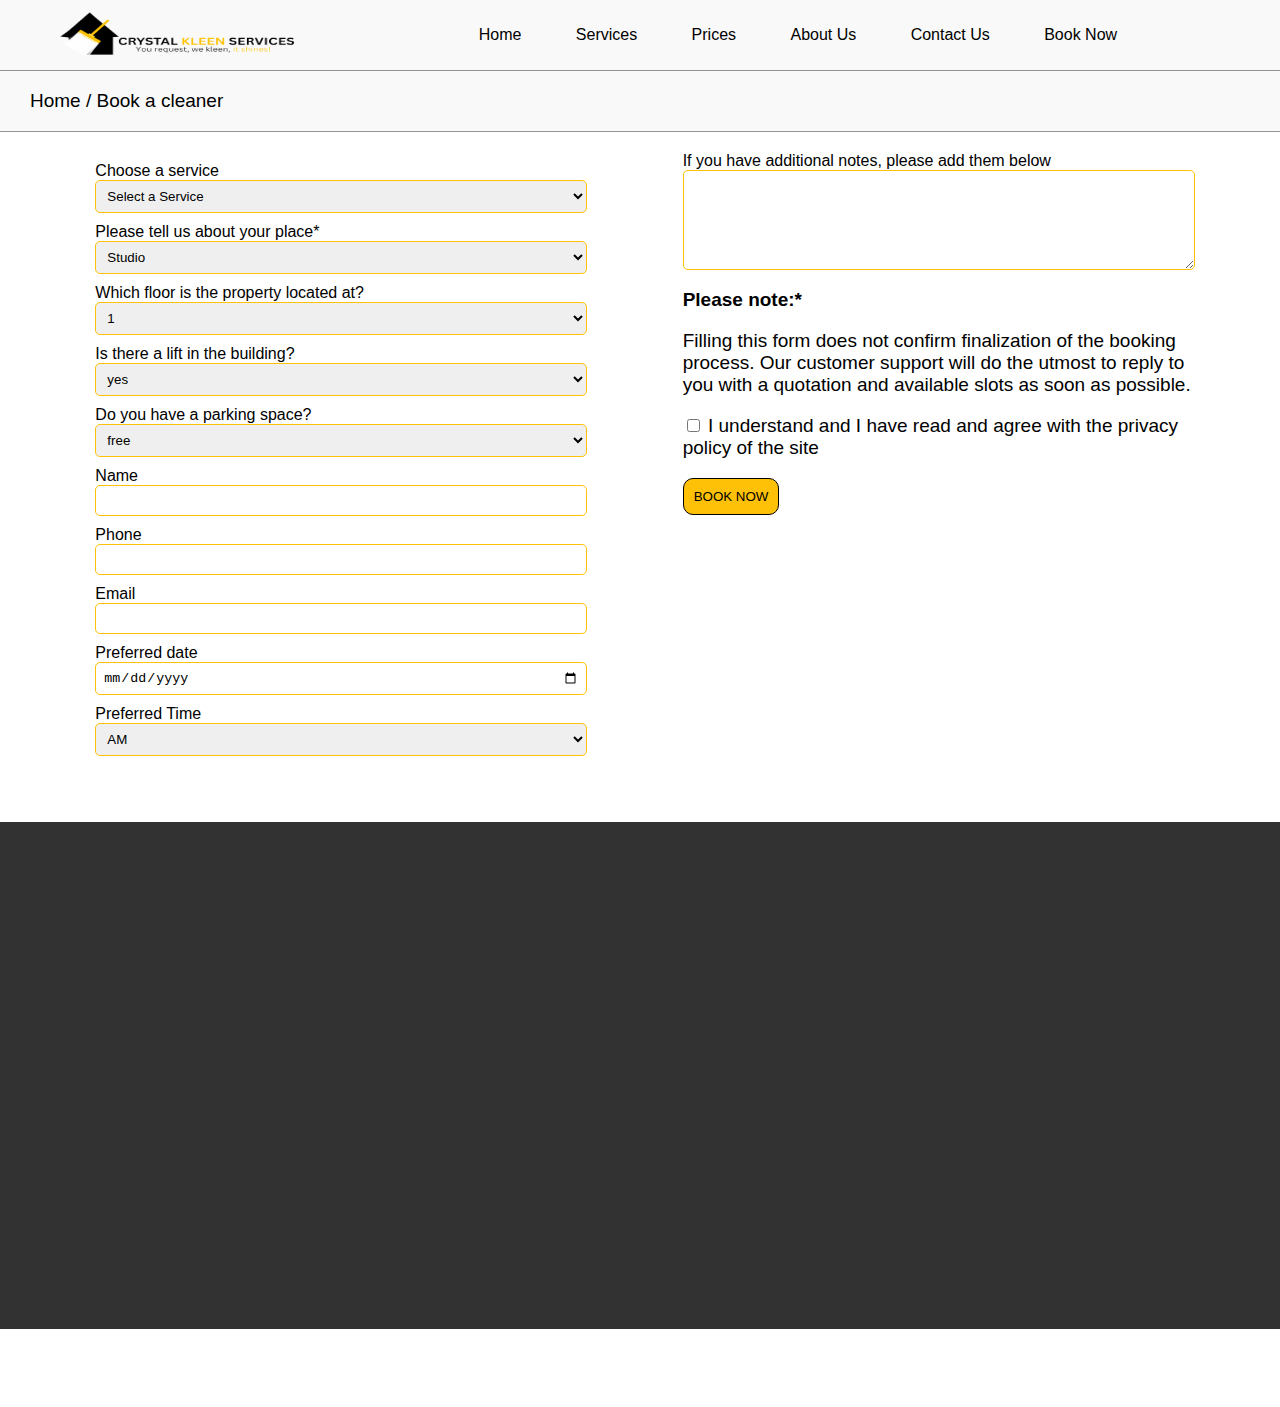
<file: book.html>
<html lang="en">
<head>
    <meta charset="UTF-8">
    <meta name="viewport" content="width=device-width, initial-scale=1.0">
    <title>The Happy House Cleaning Service</title>
    <link rel="stylesheet" href="style.css">
     <link rel="shortcut icon" href="images/logo.png">
</head>
<body>
    
    <header>
        <div id="head1">
<img src="images/logo.png" alt="" id="img">
        </div>
        <div id="head2">
            <div class="head2">
                <ul >
                    <a href=""></a>
                                        <li><a href="index.html">Home</a></li>
                    <li><a href="services.html">Services</a></li>
                    <li><a href="prices.html">Prices</a></li>
                    <li><a href="about.html">About Us</a></li>
                    <li><a href="contact.html">Contact Us</a></li>
                    <li><a href="book.html">Book Now</a></li>
                    <li></li>
                 </ul>
            </div>

        </div>
        
    </header>
    <div id="side">
        <div id="underNav">
<img src="images/logo.png" alt="">        
        </div>

        <div onclick="openNav()">
         <div class="container" onclick="myFunction(this)" id="sideNav">
             <div class="bar1"></div>
             <div class="bar2"></div>
             <div class="bar3"></div>
           </div>
         </div>
       </div>

       <div id="mySidenav" class="sidenav">
        <div style="text-align: center;margin-bottom: 40px;">
          <img src="images/logo.png" alt="" id="img"> 
        </div>
        <a href="index.html">Home</a>
        <a href="services.html">Services</a>
        <a href="prices.html">Prices</a>
        <a href="about.html">About Us</a>
        <a href="contact.html">Contact Us</a>
        <a href="book.html">Book Now</a>
         </div>
       
       
      </div>
      <div style="background-color: #f9f9f9;border-top: 1px solid rgb(151, 148, 148);border-bottom: 1px solid rgb(151, 148, 148);padding-left: 30px;">
        <p>Home / Book a cleaner</p>
      </div>
<div id="talk2" style="background-color: #fff;margin-top: 20px;">
<div>
 <form action="">
    <label for="">Choose a service</label><br>
    <select name="cleaning-services" id="cleaning-services">
      <option value="">Select a Service</option>
      <option value="antiviral-sanitisation">Antiviral Sanitisation</option>
      <option value="end-of-tenancy-cleaning">End of Tenancy Cleaning</option>
      <option value="one-off-deep-cleaning">One Off Deep Cleaning</option>
      <option value="carpet-cleaning">Carpet Cleaning</option>
      <option value="rug-cleaning">Rug Cleaning</option>
      <option value="upholstery-cleaning">Upholstery Cleaning</option>
      <option value="oven-cleaning">Oven Cleaning</option>
      <option value="window-cleaning">Window Cleaning</option>
      <option value="after-builders-cleaning">After Builders Cleaning</option>
      <option value="domestic-cleaning">Domestic Cleaning</option>
      <option value="all-cleaning-services">ALL Cleaning Services</option>
  </select><br>

  <label for="">Please tell us about your place*</label><br>
  <select name="" id="">
    <option value="">Studio</option>
    <option value="">House/Flat</option>
  </select><br>
<label for="">Which floor is the property located at?</label><br>
<select name="" id="">
  <option value="1">1</option>
  <option value="2">2</option>
  <option value="3">3</option>
  <option value="4">4</option>
  <option value="5">5</option>
  <option value="6">6</option>
  <option value="7">7</option>
  <option value="8">8</option>
  <option value="9">9</option>
  <option value="10">10</option>
  <option value="11">11</option>
  <option value="12">12</option>
  <option value="13">13</option>
  <option value="14">14</option>
  <option value="15">15</option>
  <option value="16">16</option>
  <option value="17">17</option>
  <option value="18">18</option>
  <option value="19">19</option>
  <option value="20">20</option>
</select><br>
<label for="">Is there a lift in the building?</label><br>
<select name="" id="">
  <option value="yes">yes</option>
  <option value="no">no</option>
</select><br>
<label for="">Do you have a parking space?</label><br>
<select name="" id="">
  <option value="free">free</option>
  <option value="paid">paid</option>
  <option value="permit">permit</option>
  <option value="I dont know">I dont know</option>
</select><br>

<label for="">Name</label><br>
<input type="text" name="" id=""><br>
<label for="">Phone</label><br>
<input type="phone" name="" id=""><br>
<label for="">Email</label><br>
<input type="email" name="" id=""><br>
<label for="">Preferred date</label><br>
<input type="date"><br>
<label for="">Preferred Time</label><br>
<select name="" id="">
  <option value="AM">AM</option>
  <option value="PM">PM</option>
  <option value="Flexible">Flexible</option>
</select><br>
</div>
<div>

<label for="">If you have additional notes, please add them below
</label><br>
<textarea name="" id=""></textarea>

<p><b>Please note:*</b></p>
<p>Filling this form does not confirm finalization of the booking process. Our customer support will do the utmost to reply to you with a quotation and available slots as soon as possible.
</p>

<p><input type="checkbox" name="" id="">
I understand and
  I have read and agree with the privacy policy of the site</p>
  <button><a href="book.html">BOOK NOW</a></button>
</div>
</div>

 </form>



 <footer>
  <div>
    <h3>USEFUL LINKS</h3>
    <ul id="ul">
      <li><a href="index.html">Home</a></li>
      <li><a href="contact.html">Contact Us</a></li>
      <li><a href="about.html">About Us</a></li>
      <li><a href="contact.html">Get a Quote</a></li>
      <li><a href="book.html">Book a Cleaner</a></li>
    </ul>
  </div>
  <div>
    <h3>OUR SERVICES</h3>
    <ul id="ul">
      <li><a href="antiviralSanitisation.html">Antiviral Sanitisation</a></li>
      <li><a href="end_of_tenancy.html">End of Tenancy Cleaning</a></li>
      <li><a href="one-off-cleaning.html">One Off Deep Cleaning</a></li>
      <li><a href="carpetCleaning.html">Carpet Cleaning</a></li>
      <li><a href="rugcleaning.html">Rug Cleaning</a></li>
      <li><a href="UpholsteryCleaning.html">Upholstery Cleaning</a></li>
      <li><a href="oven-cleaning.html">Oven Cleaning</a></li>
      <li><a href="windows_cleaning.html">Window Cleaning</a></li>
      <li><a href="after_builders.html">After Builders Cleaning</a></li>
      <li><a href="domestic_cleaning.html">Domestic Cleaning</a></li>
      <li><a href="services.html">ALL Cleaning Services</a></li>
    </ul>
  </div>

  <div>
    <h3>The Happy House Cleaning</h3>
   <p>Address</p> 
<p>69 Hazelwood Avenue, Morden, London, GB, SM4 5RS</p>
<p>Phone: <span style="color: yellow;">020 7101 4326</span>  </p>
<p>office@thehappyhousecleaning.co.uk</p>
  </div>

  <div>
    <h3>Customers first
    </h3>
  <p>We at The Happy House Cleaning provide high-quality cleaning services to residents and business owners in London.</p>  
<p>Our local cleaners are vetted and insured, trained to deal with any task – from carpet or domestic cleaning to end of tenancy cleaning. Our simple booking process allows you to get a cleaner fast and easy. Emergency booking and same day cleaning now available!
  </p>
  <img src="images/HH_T-footer_pic-300x68.png" alt="">
</div>

</footer>
      <div style="background-color:#f9f9f9 ;padding: 20px;text-align: center;">
        © Copyright 2023 | thehappyhousecleaning.co.uk | All Rights Reserved | Terms & Conditions | Privacy Policy
      </div>
    <script src="script.js"></script>
</body>
</html>
</file>
<file: style.css>
header{
    display: flex;flex-direction: row;justify-content: center;
    position: sticky;top: 0;z-index: 10000;background-color: #f9f9f9;
}
header>div{
    text-align: center;margin: 10px;
}
#head1{
    width: 20%;
}
#head1 img{
    width: 250px !important;
}
#head2{
    width: 70%;
}
#head1 img{
    width: 100%;height: 50px;
}
.head2>ul>li{
    list-style-type: none;padding: 0;
}
.head2>ul{
    display: flex;flex-direction: row;justify-content: space-evenly;
   
}

.head2>ul li>a{
    text-decoration: none;color: #000000;font-size: 16px;font-weight: 500;
}
.head2 a:hover{
    transition: 0.5s;background-color: #ffc107;padding: 10px;border-radius: 6px;
}
 header a:hover{
  transition: 0.5s;background-color: #ffc107;padding: 10px;border-radius: 6px;
}
.head1>ul{
    display: flex;flex-direction: row;justify-content: end;
}
.head1>ul li{
    margin-right: 30px;list-style-type: none;
}
.head1 a{
    color: #747474;text-decoration: none;font-weight: 500;
}
body{
    margin: 0;padding: 0;
    font-family: 'Segoe UI', Tahoma, Geneva, Verdana, sans-serif;background-color: #fff;
}
#side{
    background-color: #fff;
   padding: 20px;
    display: none;z-index: 10000;

}
#side img{
    display: none;
}
.container {
    display: none;
  }
  
  .bar1, .bar2, .bar3 {
    width: 20px;
    height: 5px;
    background-color: #000000;
    margin: 6px 0;
    transition: 0.4s;
  }
  
  .change .bar1 {
    transform: translate(0, 11px) rotate(-45deg);
  }
  
  .change .bar2 {opacity: 0;}
  
  .change .bar3 {
    transform: translate(0, -11px) rotate(45deg);
  }
.sidenav{
    display: none;
}
.sidenav{
    display: none;
}

#underNav{
    display: none;
}

div{
    opacity: 0;
    transform: translateY(20px);
    transition: opacity 0.7s ease-out, transform 0.7s ease-out;
  }

  div.visible {
    opacity: 1;
    transform: translateY(0);
}
p,h1,h2,h3{
    color: #000000;
}
p{
    font-size: 19px;
}
#begining{
    text-align: center;padding: 20px;padding-left: 30px;padding-right: 30px;
}
#begining h1{
    font-weight: 400;
}
#services1 { 
    display: flex;
    flex-direction: row;
    align-items: center;
    justify-content: center;
    flex-wrap: wrap;
}

#services1 > a {
    width: 25%;
    margin: 10px;
    text-align: center;
    text-decoration: none;
    box-shadow: 0px 0px 22px 0px #00000029;
    background-color: #fff;
    border-radius: 5px;
    height: auto;
    font-weight: 700;
    transition: transform 0.3s ease, box-shadow 0.3s ease;
}

#services1 > a:hover {
    transform: scale(1.05);
    box-shadow: 0 12px 24px rgba(0, 0, 0, 0.2);
}

#services1 img{
    width: 100%;
}
#services{
    display: flex;flex-direction: row;align-items: center;justify-content: center;flex-wrap: wrap;
}
#services>a{
    width:20%;margin: 10px;text-align:center;text-decoration: none;
    box-shadow: 0px 0px 5px 0px #00000029;background-color: #fff;
border-radius: 5px;height: auto;font-weight: 700;
}

#services img{
    width: 100%;
}
#services p{
    font-size: 17px !important;
}
#services1 p{
    font-size: 17px !important;
}
#talk ul li{
    color: #747474;
}
button{
    background-color: #ffc107;padding: 10px;border: 1px solid black;border-radius: 10px;
}
.btn{
    background-color: #f7f7f7;padding: 10px;border: 1px solid #dee2e6;  
}
#talk{
    display: flex;flex-direction: row;justify-content: space-evenly;align-items: center;
    background-color: #f7f7f7;margin: 20px;border-radius: 10px;
}
#talk>div{
    width: 40%;padding: 20px;
}
#talk img{
    width: 100%;border-radius: 7px;
}
#talk h2{
    color: #000000;
}
#img{
    width: 200px;
}
#bg{
    height: 350px;
    background-image:url(images/slider-iinternal-antiviral-disinfect-1536x240.jpg);
    background-size: cover;
    background-position: center;
    background-repeat: no-repeat;
    position:relative;
  }
  #bg1{
    height: 250px;
    background-image:url(images/Group\ 1.png);
    background-size: cover;
    background-position: center;
    background-repeat: no-repeat;
    position:relative;
  }
  .bgcover{
    position:absolute;
    top:0;
    left:0;
    bottom: 0;
    right:0;
    background-color: #000000d5;
    padding: 40px;
    padding-top: 5%;text-align: center;
  }
#bg h1{
    color: #ece8e8;
}
#bg p{
    color: #ece8e8;
}

  #slidingDiv {
    position: relative;
        left: -100%;
      transition: left 1s ease-in-out;
    }
footer{
    display: flex;flex-direction: row;justify-content: space-evenly;
    background-color: #333232;margin-top: 30px;color: #fff;
}
footer>div{
    margin: 20px;width: 30%;
}
footer h3{
    font-weight: 400;color: #ffc107;
}
footer p{
    color: #fff;
}
footer img{
    width: 300px
}
#ul {
    list-style: none; /* Remove default bullets */
    padding: 0;
  }
  #ul li{
    line-height: 30px;border-bottom: 1px solid #ffc107;
  }
  #ul a{
    text-decoration: none;color: #fff;
  }
  #ul li::before {
    content: '>'; /* Add the greater-than sign */
    margin-right: 8px; /* Add some spacing */
    color: #ffffff; /* Customize the color if needed */

  }
  #show{
    background-color: #ffc107;padding: 10px;border-radius: 6px;
  }

  #contact1{
    display: flex;flex-direction: row;justify-content: center;flex-wrap: wrap;padding: 20px;
  }
  #contact1>div{
    width: 30%;
  }
  #contact1 img{
    width:300px;
  }
  #contact1 ul li{
    color: #747474;
  }
  #contact1 a{
    color: #ffc107;text-decoration: none;
  }
  #talk2{
    display: flex;flex-direction: row;justify-content: space-evenly;
    background-color: #f7f7f7;
}
#talk2>div{
    width: 40%;
}

#talk2 form{
    padding: 10px;
}
#talk2 form input,select{
    width: 100%;padding: 7px;margin-bottom: 10px;border: 1px solid #ffc107;
    border-radius: 5px;
}

#talk2 textarea{
    height: 100px;width: 100%;border: 1px solid #ffc107;
    border-radius: 5px;
}
button a{
    text-decoration: none;color: #000000;
}
.content {
    display: none;
    opacity: 0;
    transition: opacity 1s ease-in-out; /* Smooth fade-in transition */
  }
  .content.visible {
    display: block;
    opacity: 1; /* Fully visible when the class is added */
  }
  #uppest{text-align: center;padding: 20px;}
  #uppest h2{color: #ffc107;}
  #uppest p{color: #000000;}
  #uppest ul li{list-style-type: none;}
  #scrollToTopBtn {
    position: fixed;
    bottom: 80px;
    right: 20px;
    display: none;
    background-color: #ffc107;
    color: white;
    padding: 10px 15px;
    border: none;
    border-radius: 5px;
    cursor: pointer;
    font-size: 16px;
  }
  
.testimonial-container {
    max-width: 600px;
    margin: 50px auto;
    position: relative;
    padding: 20px;background-color: #333232;

}
.testimonial-container p {
    text-align: center;
    color: #ece8e8;
    margin-bottom: 20px;
}
.testimonial {
    display: none;
    font-size: 1.2rem;
    font-style: italic;
}
.active {
    display: block;
}
.author {
    font-weight: bold;
    margin-top: 10px;
    color: #e1a02b;
}
.dots {
    margin-top: 20px;
}
.dot {
    height: 10px;
    width: 10px;
    margin: 0 5px;
    background-color: white;
    border-radius: 50%;
    display: inline-block;
    cursor: pointer;
}
.dot.active {
    background-color: #e1a02b;
}
#lastimg{
    width: 400px;
}
#whatsapp-icon-container {
    position: fixed;
    bottom: 20px;
    right: 15px;
    z-index: 1000;
    display: flex;
    align-items: center;
    gap: 8px;
    background-color: #25d366;
    padding: 10px 12px;
    border-radius: 30px;
    box-shadow: 0px 4px 8px rgba(0, 0, 0, 0.2);
    color: white;
    font-weight: bold;
    font-family: Arial, sans-serif;
    text-decoration: none;
    transition: transform 0.3s ease-in-out;
  }

  #whatsapp-icon-container:hover {
    transform: scale(1.05);
  }

  #whatsapp-icon-container img {
    width: 24px;
    height: 24px;
  }
  
@media only screen and (max-width: 1000px){
    #lastimg{
        width: 300px;
    }
    #uppest{text-align: center;background-color: #ffffffbd;padding: 20px;}
    #services{
        flex-direction: row;flex-wrap: wrap;
    }
    #services>a{
        width: 37%; height: 170px;
    }
    #services1{
        flex-direction: row;flex-wrap: wrap;
    }
    #services1>a{
        width: 37%; height: 170px;
    }
    #services p{
        font-size: 14px !important;
    }
    #services1 p{
        font-size: 14px !important;
    }
    #talk,#talk2{
        flex-direction: column;justify-content: center;
    }
    #talk2 >div{
        width: 90%;padding: 20px;
    }
    #talk >div{
        width: 90%;
    }
    #contact1{flex-direction: column;}
    #contact1>div{
        width: 90%;height: auto;
    }
    #imgbg{
    display: none;
    }
    footer{
       flex-direction: column;
    }
    footer>div{
        margin: 20px;width:90%;height: auto;
    }
    .sidenav{
        display: block;
    }
    #sideNav{
        display: block;
    }
    #underNav{
        display: block;margin-top: 25px;margin-left: 20px;
    }
    .container{
        display: inline-block;
        cursor: pointer;
       }
    #side{
        display: block;height: 70px;position: sticky;top: 0;background-color: #ffffff;
    }
    #side img{
        display: block;margin: -5%;width: 250px;
    }
    header{
        display: none;
    }
    .sidenav {
        height: 100%;
        width: 0;
        position: fixed;
        z-index: 100000;
        top: 0;
        left: 0;
        background-color: #ffffff;
        overflow-x: hidden;
        transition: 0.5s;
        padding-top: 60px;
      }
      
      .sidenav a {
        text-decoration: none;
        display: block;
        transition: 0.3s;
        line-height: 50px;
        color: #000000;
        font-family: 'Poppins', sans-serif;
        font-size: 15px;
        font-weight: 600;
    padding-left: 15px;
      }
      
      .sidenav a:hover {
        color: #ffffff;background-color: #ffc107;
      }

.container{
    float: right;margin-right: 30px;margin-top: -30px;
}

}

.hero {
    position: relative;
    height: 80vh;
    overflow: hidden;
  }

  .hero video {
    position: absolute;
    top: 50%;
    left: 50%;
    min-width: 100%;
    min-height: 100%;
    transform: translate(-50%, -50%);
    object-fit: cover;
    z-index: -1;
  }

  .hero-content {
    position: relative;
    z-index: 1;
    height: 100%;
    display: flex;
    flex-direction: column;
    justify-content: center;
    align-items: center;
    color: white;
    text-align: center;
    background: rgba(0, 0, 0, 0.644); /* optional overlay */
  }
h2{
color: white;
}
  .hero-content h1 {
    font-size: 3rem;
    margin-bottom: 1rem; color: white;
  }

  .hero-content p {
    font-size: 1.2rem;
    max-width: 600px; color: white;
  }

  

  .typewriter-text {
    white-space: nowrap;
    overflow: hidden;
    font-size: 4vw;
    width: 0;
    max-width: 90vw;
  }

  @media (min-width: 768px) {
   
    .typewriter-text {
      font-size: 2rem;
    }

    .spacer {
      font-size: 2rem;
    }
  }
</file>
